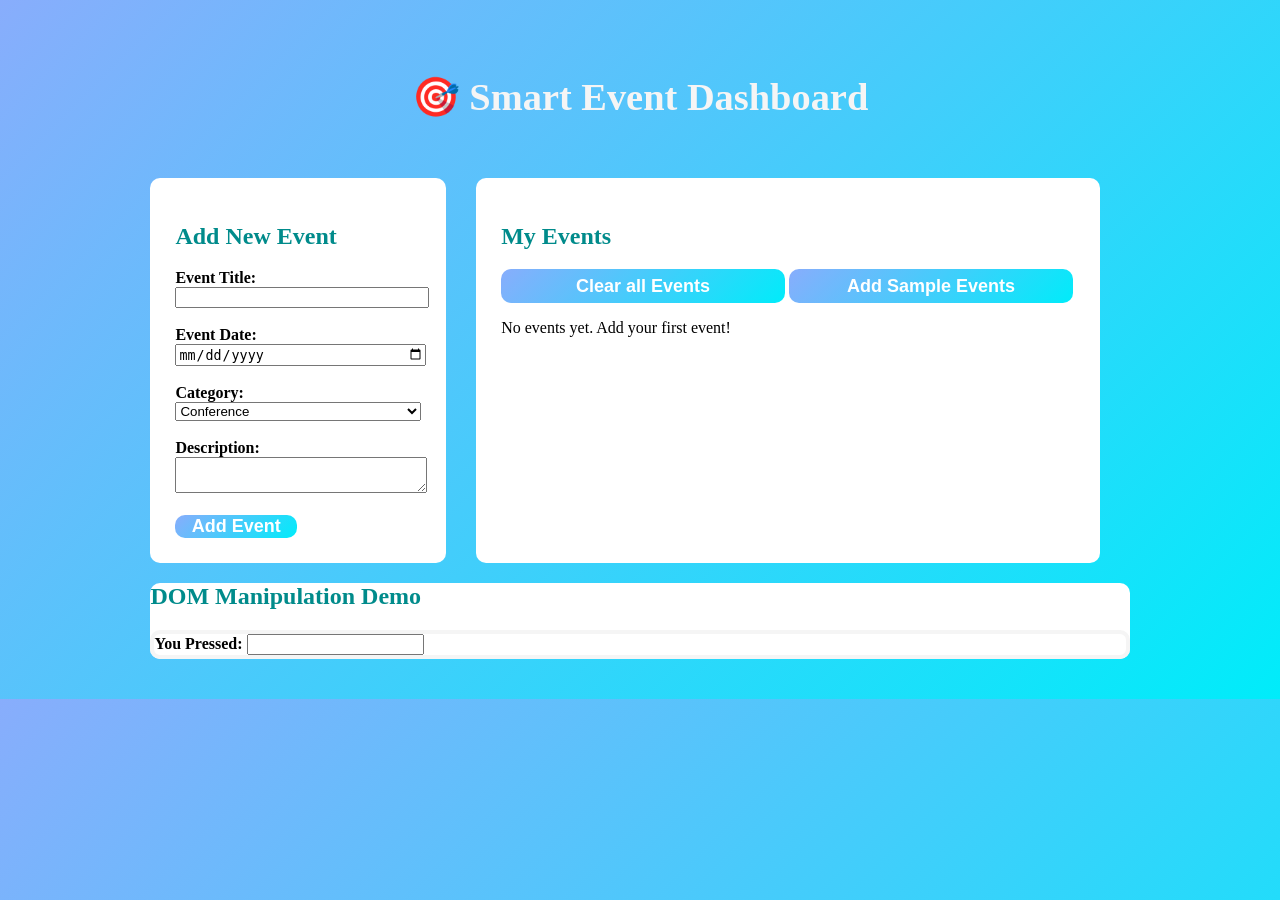
<file: LAB 01/index.html>
<!DOCTYPE html>
<html lang="en">
<head>
    <meta charset="UTF-8">
    <meta name="viewport" content="width=device-width, initial-scale=1.0">
    <link rel="stylesheet" href="style.css">
    <title>Smart Event Dashboard</title>
</head>
<body>
    <header>
        <h1 id="mainHeading">🎯 Smart Event Dashboard</h1>
    </header>

    <main class="container">
        <div class="top-sections">

            <section class="addNewEvent">
                <h2>Add New Event</h2>
                <form id="eventForm">
                    <label for="eventTitle">Event Title:</label><br>
                    <input type="text" name="eventTitle" id="eventTitle" required><br><br>
                    
                    <label for="eventDate">Event Date:</label><br>
                    <input type="date" name="eventDate" id="eventDate" required><br><br>
                    
                    <label for="category">Category:</label><br>
                    <select id="category" name="category" required>
                        <option value="conference">Conference</option>
                        <option value="workshop">Workshop</option>
                        <option value="meetup">Meetup</option>
                        <option value="webinar">Webinar</option>
                        <option value="social">Social</option>
                    </select><br><br>
                    
                    <label for="description">Description:</label><br>
                    <textarea name="description" id="description" required></textarea><br><br>
                    
                    <button type="submit" id="sumbitButton" class="myEventsBtn">Add Event</button>
                </form>
            </section>
            
            <section class="myEvents">
                <h2>My Events</h2>
                <button id="clearAll" class="myEventsBtn">Clear all Events</button>
                <button id="sampleEvents" class="myEventsBtn">Add Sample Events</button>
                
                <div id="eventContainer" class="event-list">
                    <p class="empty">No events yet. Add your first event!</p></div>
                </section><br>
            </div>
                
                <section class="manipulationDemo">
            <h2>DOM Manipulation Demo</h2>
            <div id="pressedBox">
                <b>You Pressed:</b> <input id="pressedButton"></input>
            </div>
        </section>
    </main>
</body>
</html>
<script src="script.js"></script>
</file>
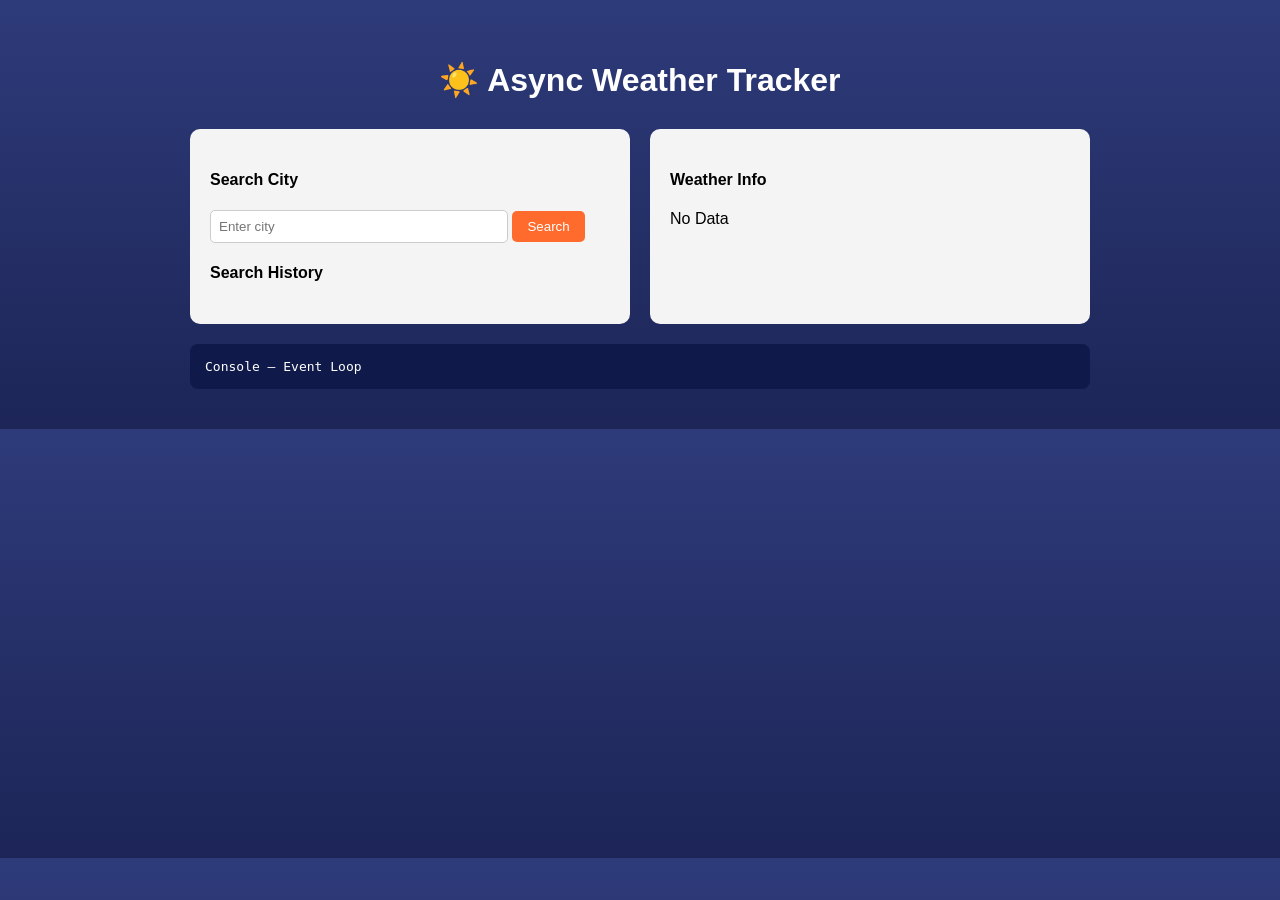
<file: LAB 02/index.html>
<!DOCTYPE html>
<html lang="en">
<head>
    <meta charset="UTF-8">
    <meta name="viewport" content="width=device-width, initial-scale=1.0">
    <title>Async Weather Tracker</title>
    <link rel="stylesheet" href="style.css">
</head>
<body>
    <div class="container">
        <h1>☀️ Async Weather Tracker</h1>

        <div class="row">
            <div class="card">
                <h4>Search City</h4>
                <input id="cityInput" placeholder="Enter city">
                <button onclick="searchWeather()">Search</button>

                <h4>Search History</h4>
                <div class="history" id="history"></div>
            </div>

            <div class="card">
                <h4>Weather Info</h4>

                <div id="weatherResult">
                    <p>No Data</p>
                </div>
            </div>
        </div>
        <div class="console" id="console">
            Console – Event Loop
        </div>
    </div>
</body>
</html>
<script src="script.js"></script>
</file>
<file: LAB 01/style.css>
h2{
    color: darkcyan;
}
label{
    font-weight: bold;
}
input{
    width: 100%;
}
select{
    width: 100%;
}
textarea{
    width: 100%;
}
button{
    width: 100%;
}

body{
    background: linear-gradient(135deg, #88adfc, #00ecfa);
    min-height: auto;
    padding: 20px;
}

main{
    margin: 1% 10% 1% 10%;
}
.top-sections{
    display: flex;
    gap: 30px;
    align-items: stretch;
    
}

header {
  text-align: center;
  padding: 20px;
  color: whitesmoke;
  font-size: larger;
}

.addNewEvent{
    background-color: white;
    /* display: inline-block; */
    border-radius: 10px;
    padding: 25px;
    /* margin: 10px 25px 10px 25px; */
    width: 30%;
}

.myEvents{
    background-color: white;
    /* display: inline-block; */
    border-radius: 10px;
    padding: 25px;
    width: 70%;
    /* height: 255px; */
}

.manipulationDemo{
    margin: auto;
    background-color: white;
    /* display: inline-block; */
    border-radius: 10px;
    width: 100%;
}

#pressedBox{
    border: 4px solid whitesmoke;
    border-radius: 10px;
}

#pressedButton{
    width: fit-content;
}

.myEventsBtn{
    background: linear-gradient(135deg, #88adfc, #00ecfa);
    width: 49.5%;
    border: none;
    border-radius: 10px;
    height: 10%;
    font-size: large;
    color: white;
    font-weight: bolder;
}

.delete-btn{
    background: red;
    border: none;
    border-radius: 50%;
    color: white;
    width: 15%;
    height: 15%;
    font-weight: bolder;
} 

.myEvents-card{
    margin: 20px;
    border: none;
    border-radius: 10px;
    background: linear-gradient(120deg, #FFFFED, #88adfc);
    padding: 20px;
    width: 35%;
    display: flex;
    flex-direction: column;
    align-content: space-evenly;
}

.event-list{
    max-height: 300px;
    overflow-y: auto;
    display: flex;
    flex-wrap: wrap;
    align-items: center;
    gap: 10px;
}

#jsCategory{
    border: none;
    border-radius: 10px;
    background-color: #88adfc;
    padding: 3px 0 3px 5px;
    font-weight: 500;
}
</file>
<file: LAB 02/style.css>
body {
    background: linear-gradient(#2e3b7a, #1c2556);
    margin: 0;
    padding: 40px;
    color: white;
    font-family: Arial, sans-serif;
}

.container {
    max-width: 900px;
    margin: auto;
}

h1 {
    text-align: center;
    margin-bottom: 30px;
}

.row {
    display: flex;
    gap: 20px;
}
        
.card {
    background: #f4f4f4;
    color: black;
    padding: 20px;
    border-radius: 10px;
    flex: 1;
}
        
input {
    width: 70%;
    padding: 8px;
    border-radius: 5px;
    border: 1px solid #ccc;
}
        
button {
    padding: 8px 15px;
    background: #ff6b2c;
    color: white;
    border: none;
    border-radius: 5px;
    cursor: pointer;
}
        
.history span {
    background: #ff6b2c;
    color: white;
    padding: 5px 10px;
    border-radius: 5px;
    margin: 5px;
    font-size: 12px;
    cursor: pointer;
    display: inline-block;
}
        
.console {
    margin-top: 20px;
    background: #0f1a4a;
    color: white;
    padding: 15px;
    border-radius: 8px;
    font-family: monospace;
}
        
.weather-row {
    display: flex;
    justify-content: space-between;
    border-bottom: 1px solid #ddd;
    padding: 5px 0;
}
</file>
